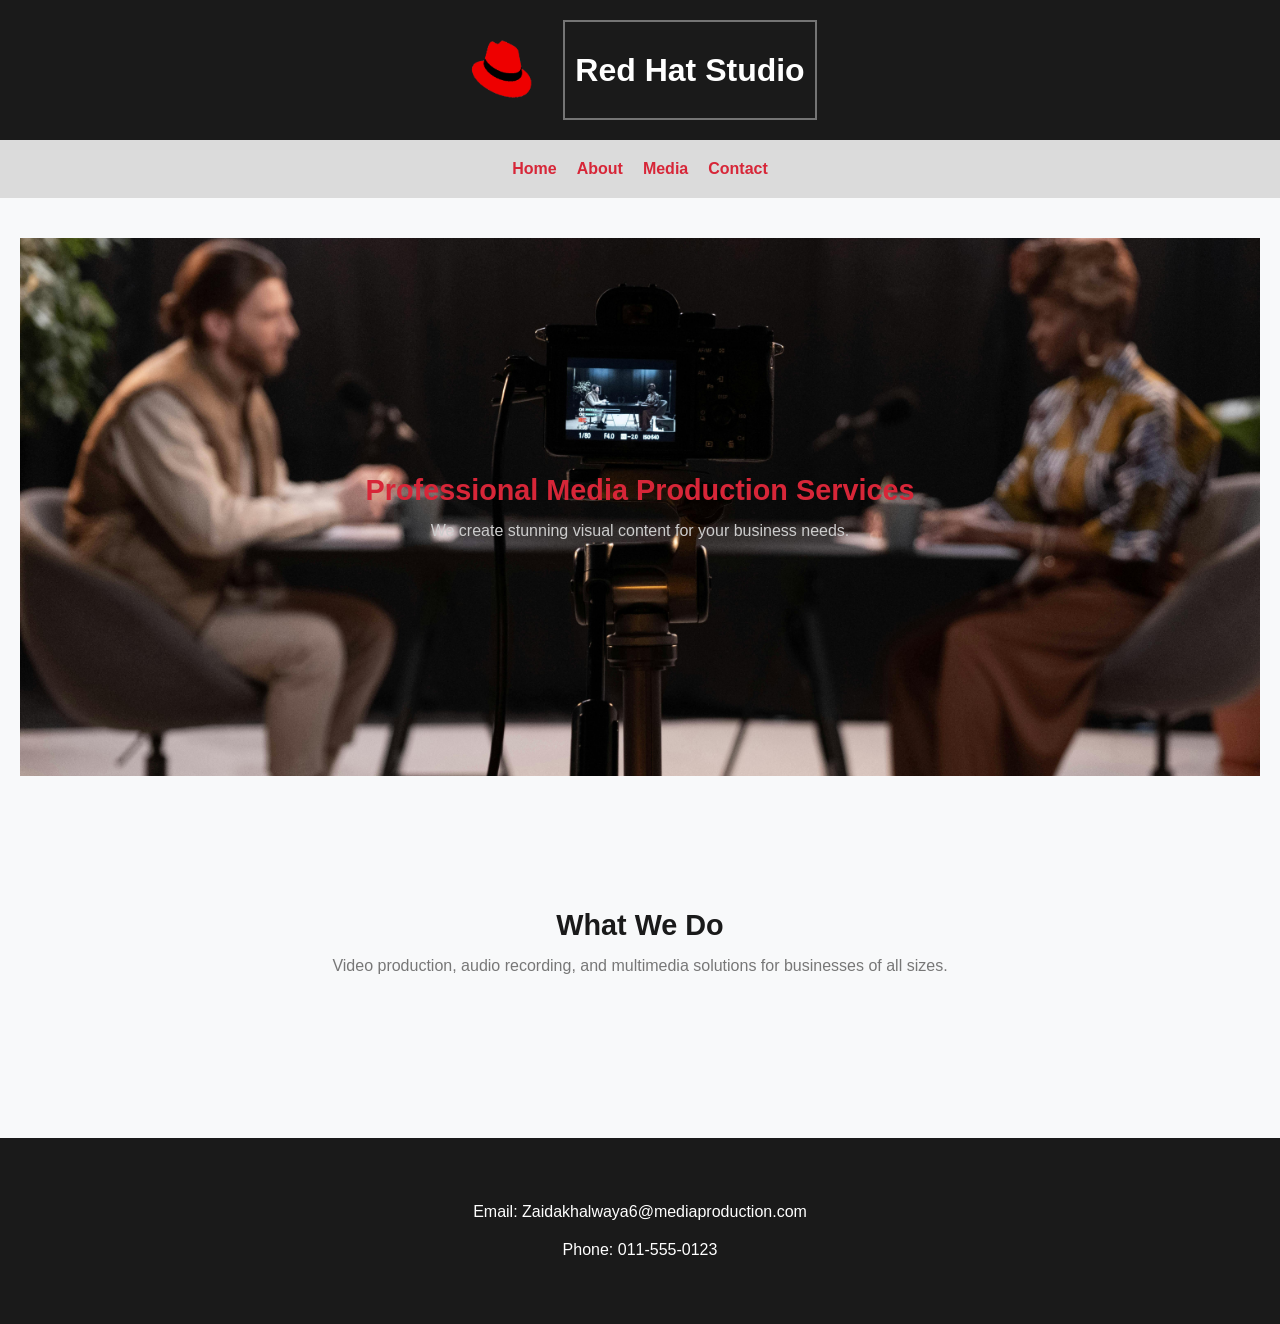
<file: index.html>
<!DOCTYPE html>
<html lang="en">
<head>
    <meta charset="UTF-8">
    <meta name="viewport" content="width=device-width, initial-scale=1.0">
    <meta name="description" content="Welcome to our media production company">
    <meta name="author" content="Zaid">
    <title>Media Production</title>
    <link rel="stylesheet" href="css/styles.css">
    <link rel="stylesheet" href="css/layout.css">
    <link rel="stylesheet" href="css/animations.css">
</head>
<body>
    <header class="top">
        <img src="media/redHatLogo.png " class="hat" alt="image6">
        <h1>Red Hat Studio</h1>
    </header>
    <nav class="nav">
        <ul >
            <li><a href="index.html">Home</a></li>
            <li><a href="about.html">About</a></li>
            <li><a href="media.html">Media</a></li>
            <li><a href="contact.html">Contact</a></li>
        </ul>
    </nav>
    <main>
        <section class="homepage">
            <article class="hero">
                <h2>Professional Media Production Services</h2>
                <p>We create stunning visual content for your business needs.</p>
            </article>
        
            <article class="content">
                <h2>What We Do</h2>
                <p>Video production, audio recording, and multimedia solutions for businesses of all sizes.</p>
            </article>

        </section>
    </main>

    <footer>
        <div class="bottom">
            <p>Email: Zaidakhalwaya6@mediaproduction.com</p>
            <p>Phone: 011-555-0123</p>
        </div>
    </footer>
</body>
</html>
</file>
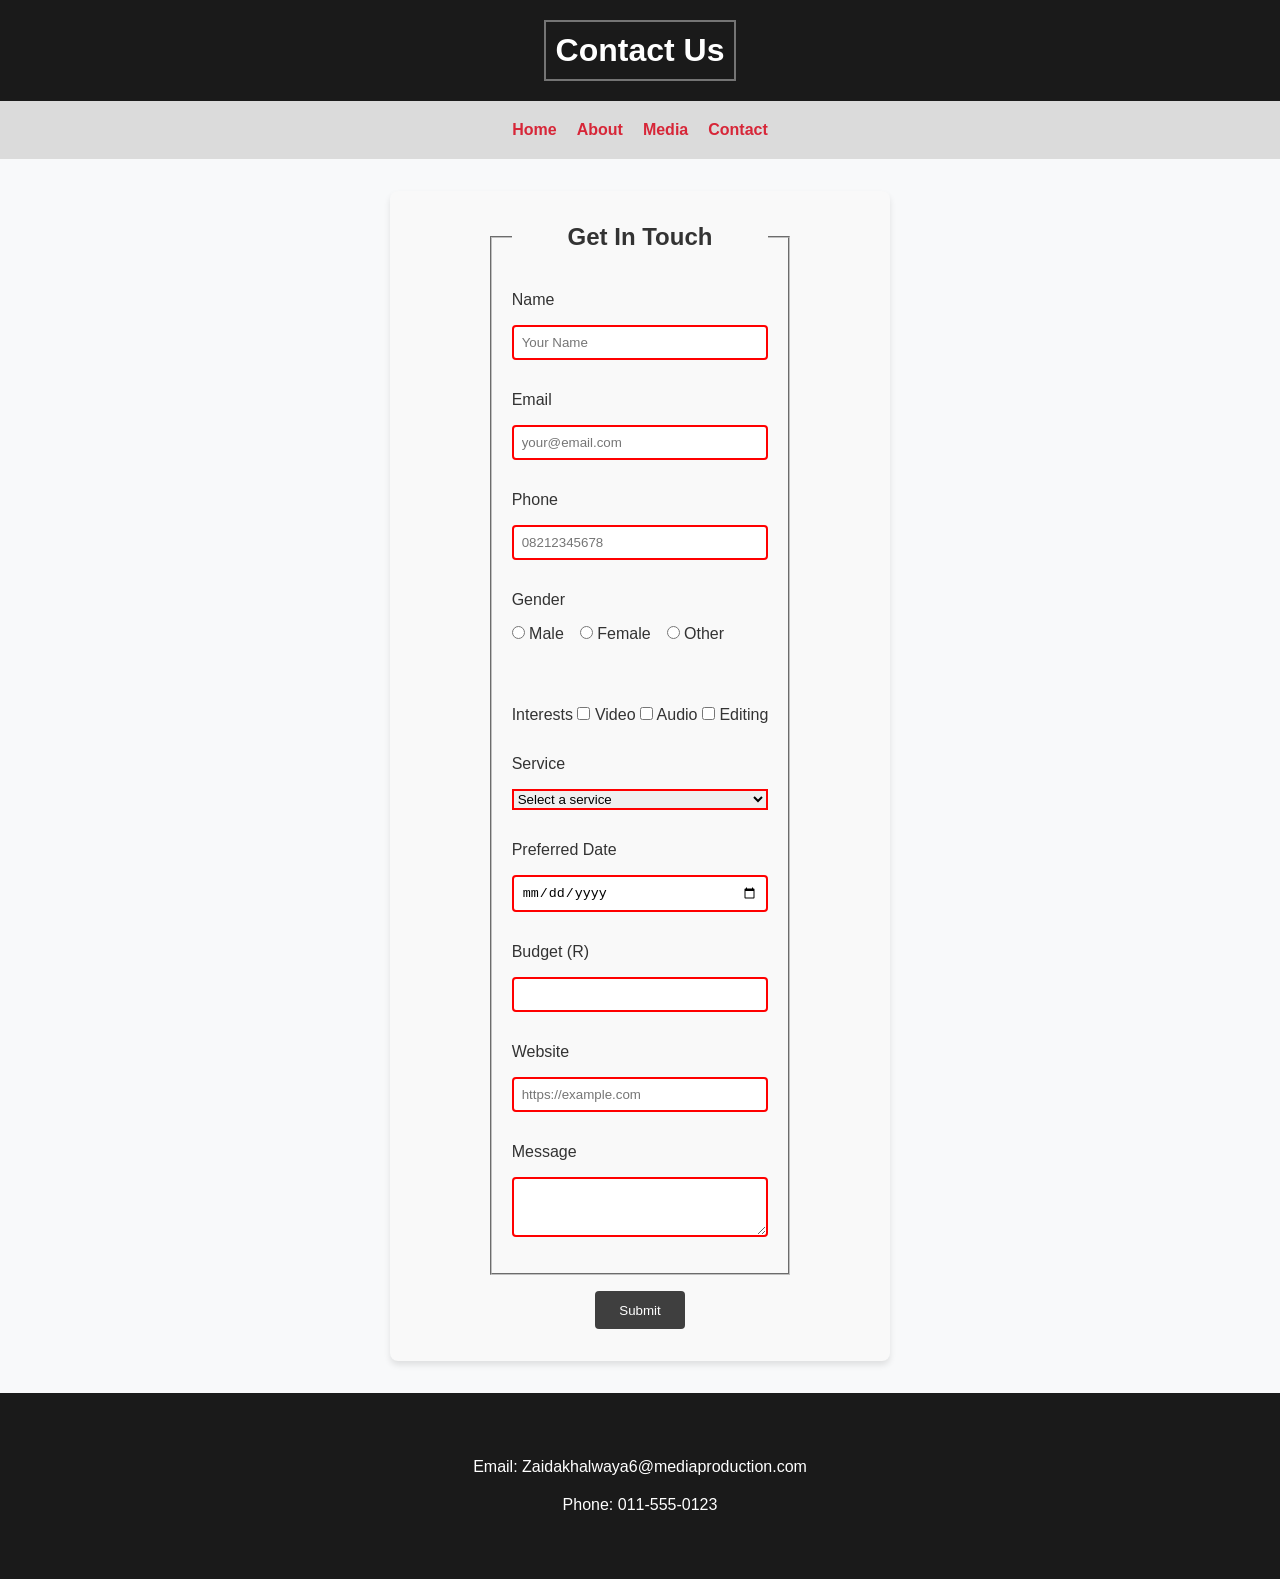
<file: contact.html>
<!DOCTYPE html>
<html lang="en">
<head>
    <meta charset="UTF-8">
    <meta name="viewport" content="width=device-width, initial-scale=1.0">
    <meta name="description" content="Contact information for our media production company">
    <meta name="author" content="Zaid">
    <title>Contact</title>
    <link rel="stylesheet" href="css/styles.css">
    <link rel="stylesheet" href="css/animations.css">
    <link rel="stylesheet" href="css/layout.css">
</head>
<body>
    <header class="top">
        <h1>Contact Us</h1>
    </header>
    <nav class="nav">
        <ul >
            <li><a href="index.html">Home</a></li>
            <li><a href="about.html">About</a></li>
            <li><a href="media.html">Media</a></li>
            <li><a href="contact.html">Contact</a></li>
        </ul>
    </nav>
    
    <main class="form-main">


        <form action="#" method="POST">
            <fieldset>
                <legend>Get In Touch</legend>

                <div class="input">
                    <label for="name">Name</label>
                    <input 
                        type="text" 
                        id="name" 
                        name="name" 
                        placeholder="Your Name"
                        required
                        minlength="1"
                        maxlength="50"
                        pattern="[A-Za-z\s]+"
                        title="Name should only contain letters and spaces"
                    >
                </div>

                <div class="input">
                    <label for="email">Email</label>
                    <input 
                        type="email" 
                        id="email" 
                        name="email" 
                        placeholder="your@email.com"
                        required
                    >
                </div>

                <div class="input">
                    <label for="phone">Phone</label>
                    <input 
                        type="tel" 
                        id="phone" 
                        name="phone" 
                        placeholder="08212345678"
                        pattern="[0-9]{10,15}"
                        minlength="10"
                        maxlength="15"
                        title="Phone number must be 10 to 15 digits"
                        required
                    >
                </div>

                <div class="gender-input" >
                    <label>Gender</label>
                    <div class="radio-options" >
                        <label><input type="radio" name="gender" value="male"> Male</label>
                        <label><input type="radio" name="gender" value="female"> Female</label>
                        <label><input type="radio" name="gender" value="other"> Other</label>
                    </div>
                </div>

                <!-- Checkboxes -->
                <div class="checkbox-input">
                    <label >Interests</label>
                    <label><input type="checkbox" name="interest" value="video"> Video</label>
                    <label><input type="checkbox" name="interest" value="audio"> Audio</label>
                    <label><input type="checkbox" name="interest" value="editing"> Editing</label>
                </div>

                <!-- Select -->
                <div class="service-input">
                    <label for="service">Service</label>
                    <select id="service" name="service" required>
                        <option value="">Select a service</option>
                        <option value="video">Video Production</option>
                        <option value="audio">Audio Recording</option>
                        <option value="editing">Editing</option>
                    </select>
                </div>

                <!-- Date input -->
                <div class="input">
                    <label for="date">Preferred Date</label>
                    <input 
                        type="date" 
                        id="date" 
                        name="date"
                        min="2025-01-01"
                        max="2030-12-31"
                        required
                    >
                </div>

                <!-- Number input -->
                <div class="input">
                    <label for="budget">Budget (R)</label>
                    <input 
                        type="number" 
                        id="budget" 
                        name="budget"
                        min="0"
                        max="100000"
                        step="100"
                        required
                    >
                </div>

                <!-- URL input -->
                <div class="input">
                    <label for="website">Website</label>
                    <input 
                        type="url" 
                        id="website" 
                        name="website"
                        placeholder="https://example.com"
                         required
                    >
                </div>

                <!-- Message -->
                <div class="message-input">
                    <label for="message">Message</label>
                    <textarea 
                        id="message" 
                        name="message"
                        minlength="10"
                        maxlength="300"
                        required
                    ></textarea>
                </div>

            </fieldset>

            <button type="submit">Submit</button>
        </form>
    </main>
    
    <footer>
         <div class="bottom">
            <p>Email: Zaidakhalwaya6@mediaproduction.com</p>
            <p>Phone: 011-555-0123</p>
         </div>
    </footer>
</body>
</html>
</file>
<file: css/styles.css>
/* ==================================================
   GLOBAL DESIGN TOKENS
   Centralized color palette used throughout the site.
   Update these values to change the theme consistently.
================================================== */
:root {
    --bg: #F8F9FA;
    --primary: #1A1A1A;
    --secondary: #2F2F2F;
    --accent: #D72638;
    --accent-alt: #3A86FF;
    --text: #333333;
    --text-light: #777777;
    --bg-secondary: #ECECEC;
}

/* ==================================================
   CSS RESET
   Removes browser default spacing and ensures
   consistent sizing calculations across elements.
================================================== */
* {
    margin: 0;
    padding: 0;
    box-sizing: border-box;
}

/* ==================================================
   PAGE DEFAULTS
   Sets the site's font, colors, and ensures the
   page always fills the viewport height.
================================================== */
html,
body {
    font-family: Arial, sans-serif;
    background-color: var(--bg);
    color: var(--text);
    height: 100%;
    margin: 0;
}

/* ==================================================
   PAGE LAYOUT
   Creates a sticky footer layout where the main
   content expands to fill available space.
================================================== */
body {
    display: flex;
    flex-direction: column;
}

main {
    flex: 1;
}

/* ==================================================
   SITE HEADER & NAVIGATION
   Styles the top navigation area and interactive
   menu links.
================================================== */
.top {
    background-color: var(--primary);
    color: white;
}

.nav ul {
    list-style: none;
    background-color: #dbdbdb;
}

.nav a {
    text-decoration: none;
    color: var(--accent);
    font-weight: bold;
    transition: color 0.3s ease, text-decoration 0.3s ease;
}

/* Visual feedback when users hover over links */
.nav a:hover {
    color: black;
    text-decoration: underline;
}

/* ==================================================
   ID SELECTOR — Main navigation styling
   Uses an ID selector for the primary navigation
   to demonstrate selector type variety.
================================================== */
#main-nav {
    position: sticky;
    top: 0;
    z-index: 100;
}

#site-header {
    letter-spacing: 1px;
}

/* ==================================================
   ATTRIBUTE SELECTOR — External link styling
   Targets links that start with "https" to
   distinguish external links visually.
================================================== */
a[href^="https"] {
    color: var(--accent-alt);
}

/* Styles required form fields with a visual indicator */
input[required] {
    border-left: 3px solid var(--accent);
}

/* ==================================================
   HERO SECTION
   Large banner area used to introduce the page
   with a background image and highlighted text.
================================================== */
.hero {
    background-image: url("/images/bannerHomePage.jpg");
    background-size: cover;
    background-position: center;
    background-repeat: no-repeat;
    padding: 40px;
    color: white;
}

/* Highlight heading using the brand accent color */
.hero h2 {
    color: var(--accent);
}

/* Softer paragraph color for visual hierarchy */
.hero p {
    color: #ccc;
}

/* ==================================================
   MAIN CONTENT AREA
   Provides spacing and readability for general
   page content sections.
================================================== */
.content {
    padding: 40px 20px;
    border-radius: 8px;
}

.content h2 {
    color: var(--primary);
}

/* Secondary text color improves readability */
.content p {
    color: var(--text-light);
}

/* ==================================================
   ADJACENT SIBLING COMBINATOR
   Paragraphs immediately following h2 headings
   get reduced top margin for tighter coupling.
================================================== */
h2 + p {
    margin-top: 0;
}

/* ==================================================
   GENERAL SIBLING COMBINATOR
   Articles that follow an h2 within the same
   parent receive consistent padding.
================================================== */
h2 ~ article {
    padding: 1rem 0;
}

/* ==================================================
   TEAM SECTION
   Uses a background image to visually separate
   the team information from the rest of the page.
================================================== */
.team-section {
    background-image: url("/images/bannerAboutPage.jpg");
    background-size: cover;
    background-position: center;
    padding: 40px;
    color: white;
}

.team-section h2 {
    color: var(--accent);
}

/* ==================================================
   SERVICE CARD OVERLAY
   Adds a dark layer over background videos so
   text remains readable regardless of video colors.
   Uses ::after pseudo-element for the overlay.
================================================== */
.service-card::after {
    content: "";
    position: absolute;
    inset: 0;
    background: rgba(0, 0, 0, 0.55);
    z-index: 1;
}

/* ==================================================
   SERVICE CARD TYPOGRAPHY
   Controls readability and visual hierarchy of
   service card content.
================================================== */
.service-card h3 {
    font-size: 1.5rem;
}

.service-card p {
    font-size: 1rem;
    opacity: 0.9;
}

/* ==================================================
   MEDIA SECTION HEADINGS
   Applies consistent branding and improves
   visibility against media backgrounds.
================================================== */
.video-section h3,
.audio-section h3,
.img-section h3 {
    color: var(--accent);
    text-shadow: 0 2px 6px rgba(0, 0, 0, 0.8);
}

/* ==================================================
   CLIENT TESTIMONIALS / SHOWCASE
   Creates card-like presentation for client
   information and feedback.
================================================== */
.client {
    padding: 4rem 2rem;
    background-color: #f4f6f8;
}

.client h2 {
    color: #333;
    font-size: 2rem;
}

/* Card styling for client profiles or testimonials */
.client figure {
    background: #fff;
    border: 1px solid #e0e0e0;
    border-radius: 12px;
    box-shadow: 0 4px 6px rgba(0, 0, 0, 0.05);
    transition: transform 0.3s ease, box-shadow 0.3s ease;
}

/* Circular profile images */
.client img {
    border-radius: 50%;
    border: 3px solid #fff;
}

/* ==================================================
   FORM STYLING
   Creates a clean, card-like appearance for
   user input forms.
================================================== */
form {
    background-color: #f9f9f9;
    padding: 2rem;
    border-radius: 8px;
    box-shadow: 0 4px 6px rgba(0, 0, 0, 0.1);
}

/* Shared styling for form fields */
form input,
form textarea {
    border: 1px solid #000;
    border-radius: 4px;
}

/* Primary call-to-action button */
form button {
    border: none;
    border-radius: 4px;
    background-color: #3f3f3f;
    color: white;
    transition: all 0.3s ease;
}

/* ==================================================
   FORM VALIDATION FEEDBACK
   Provides immediate visual indication of whether
   user input is valid or invalid.
================================================== */
form input:valid,
form textarea:valid,
form select:valid {
    border: 2px solid green;
}

form input:invalid,
form textarea:invalid,
form select:invalid {
    border: 2px solid red;
}

/* Small press animation when button is clicked */
form button:active {
    transform: scale(0.98);
}

/* Hover effect for submit button */
form button:hover {
    background-color: #a61b2a;
    opacity: 0.9;
    transform: scale(1.05);
}

/* ==================================================
   FOOTER
   Uses the primary brand color to visually anchor
   the bottom of the page.
================================================== */
.bottom {
    background-color: var(--primary);
    color: white;
}
</file>
<file: css/layout.css>
/* ==================================================
   PAGE STRUCTURE
   Creates a full-height layout and allows the footer
   to stay at the bottom when content is short.
   Note: body flex and main flex are defined in
   styles.css to avoid duplication.
================================================== */

/* ==================================================
   HEADER
   Aligns the logo and company title horizontally
   and centers them within the page.
================================================== */
.top {
    padding: 20px;
    display: flex;
    gap: 20px;
    justify-content: center;
}

/* Company title styling */
.top h1 {
    display: flex;
    justify-content: center;
    margin: 0;
    align-items: center;
    padding: 10px;
    border: 2px solid rgb(116, 116, 116);
}

/* Controls logo size and spacing */
.top img {
    padding: 2px;
    width: 80px;
}

/* ==================================================
   NAVIGATION
   Displays menu items in a horizontal layout and
   provides spacing between links.
================================================== */
.nav ul {
    display: flex;
    justify-content: center;
    padding: 20px;
}

.nav a {
    margin: 0 10px;
}

/* ==================================================
   HOMEPAGE LAYOUT
   Splits the page into hero and content sections
   using a flexible vertical layout.
================================================== */
.homepage {
    min-height: 100vh;
    display: flex;
    flex-direction: column;
    gap: 10px;
}

/* Main banner section used to capture attention */
.hero {
    flex: 2;
    display: flex;
    flex-direction: column;
    justify-content: center;
    align-items: center;
    text-align: center;
    padding: 10px 15px;
    margin: 0;
}

/* Supporting content section below the hero */
.content {
    flex: 1;
    display: flex;
    flex-direction: column;
    justify-content: center;
    align-items: center;
    text-align: center;
    padding: 10px;
}

/* ==================================================
   ABOUT PAGE
   Team and portfolio presentation styles.
================================================== */

/* Prevents portfolio images from becoming too large */
.portfolio-grid img {
    max-width: 250px;
    width: 100%;
    height: auto;
    object-fit: cover;
}

/* Centers team information over the banner area */
.team-section {
    padding: 60px 20px;
    display: flex;
    justify-content: center;
    align-items: center;
    text-align: center;
}

/* Improves readability by limiting line length */
.team-section article {
    max-width: 600px;
}

/* ==================================================
   SERVICES SECTION
   Displays service offerings in a responsive grid.
================================================== */
.service-section {
    display: grid;
    grid-auto-rows: auto;
    gap: 20px;
    padding: 60px 20px;
    justify-items: center;
}

.service {
    display: grid;
    place-items: center;
}

/* ==================================================
   SERVICE CARDS
   Creates a container for media backgrounds and
   overlayed content.
================================================== */
.service-card {
    display: grid;
    position: relative;
    overflow: hidden;
    width: 100%;
    border-radius: 0;
    padding: 30px;
    text-align: center;
}

/* Makes background videos cover the entire card */
.service-card video {
    position: absolute;
    inset: 0;
    width: 100%;
    height: 100%;
    object-fit: cover;
    z-index: 0;
}

/* Centers content within media service cards */
.video-section,
.audio-section,
.img-section {
    display: flex;
    flex-direction: column;
    justify-content: center;
    align-items: center;
    text-align: center;
    padding: 20px;
}

/* ==================================================
   PORTFOLIO SECTION
   Responsive grid used to showcase projects.
================================================== */
.portfolio-section {
    padding: 3rem 2rem;
    text-align: center;
}

/* Automatically adjusts number of columns
   based on available screen width */
.portfolio-grid {
    display: grid;
    grid-template-columns:
        repeat(auto-fit, minmax(250px, 1fr));
    gap: 2rem;
}

.portfolio-grid h2 {
    text-align: center;
    font-size: 1.8rem;
    text-transform: uppercase;
}

.portfolio-grid article {
    padding: 1rem;
    border-radius: 8px;
}

/* Single-column layout for smaller screens */
@media (max-width: 600px) {
    .portfolio-grid {
        grid-template-columns: 1fr;
    }
}

/* ==================================================
   SHARED SECTION STYLING
   Provides consistent spacing for major sections.
================================================== */
section {
    padding: 20px;
    margin: 20px 0;
    border-radius: 8px;
}

section h2 {
    font-size: 1.8rem;
    margin-bottom: 15px;
    text-align: center;
}

/* ==================================================
   VIDEO SHOWCASE
   Displays multiple videos side by side.
================================================== */
.video-showcase {
    text-align: center;
    padding: 20px 0;
}

.video-showcase h2 {
    margin-bottom: 20px;
}

.video-showcase video {
    display: inline-block;
    width: 45%;
    margin: 0 10px;
    height: auto;
    border-radius: 5px;
}

/* ==================================================
   AUDIO SHOWCASE
   Provides a dedicated area for audio samples.
================================================== */
.audio-sample {
    display: block;
    text-align: center;
    padding: 20px 0;
    background-color: #555;
}

.audio-sample h2 {
    margin-bottom: 20px;
    color: #ffffff;
}

.audio-sample audio {
    display: block;
    margin: 0 auto 10px;
    width: 60%;
    max-width: 500px;
}

.audio-sample p {
    margin: 0;
    font-size: 1rem;
    color: #e0e0e0;
}

/* ==================================================
   LOCATION SECTION
   Displays business location and embedded map.
================================================== */
.location {
    padding: 20px 0;
}

.location h2 {
    text-align: center;
    font-size: 2.2rem;
    letter-spacing: 2px;
    text-transform: uppercase;
    margin-bottom: 20px;
    color: #222;
}

/* Full-width embedded map */
.location iframe {
    width: 100vw;
    height: 200px;
    border: 0;
    display: block;
}

.location p {
    text-align: center;
    margin-top: 10px;
    color: #555;
}

/* ==================================================
   CLIENT TESTIMONIALS
   Displays client feedback in responsive cards.
================================================== */
.client article {
    display: flex;
    flex-wrap: wrap;
    flex-direction: row;
    justify-content: center;
    gap: 2rem;
    max-width: 1000px;
    margin: 0 auto;
}

/* Forces heading onto its own row */
.client h2 {
    flex: 0 0 100%;
    text-align: center;
    margin-bottom: 1rem;
    position: relative;
}

.client figure {
    padding: 2rem;
    width: 300px;
    text-align: center;
    margin: 0;
}

/* Circular client profile images */
.client img {
    width: 100px;
    height: 100px;
    object-fit: cover;
    margin-bottom: 1rem;
}

/* Stack testimonial cards on smaller screens */
@media (max-width: 600px) {
    .client figure {
        width: 100%;
    }
}

/* ==================================================
   CONTACT PAGE
   Layout and styling for the contact form.
================================================== */
.form-main {
    display: flex;
    justify-content: center;
    gap: 2rem;
    padding: 2rem;
    align-items: flex-start;
}

/* Consistent spacing for form controls */
.input,
.gender-input,
.message-input,
.service-input {
    display: flex;
    flex-direction: column;
    margin-bottom: 1rem;
}

/* Centers the form and limits maximum width */
form {
    display: flex;
    flex-direction: column;
    align-items: center;
    max-width: 500px;
    width: 100%;
}

/* Form title styling */
legend {
    display: block;
    width: 100%;
    text-align: center;
    font-size: 1.5rem;
    font-weight: bold;
    margin-bottom: 20px;
}

/* Responsive form field layout */
fieldset {
    display: grid;
    grid-template-columns:
        repeat(auto-fit, minmax(250px, 1fr));
    gap: 15px;
    padding: 20px;
}

label {
    margin-bottom: 1rem;
    font-weight: 500;
}

form div {
    margin-bottom: 1rem;
}

/* Aligns radio buttons horizontally */
.radio-options {
    display: flex;
    gap: 1rem;
    align-items: center;
}

/* Attribute selector for radio button accent color */
.radio-options input[type="radio"] {
    margin: 0;
    accent-color: var(--accent);
}

/* Allows users to resize message field vertically */
textarea {
    min-height: 60px;
    resize: vertical;
}

form input,
form textarea {
    padding: 0.5rem;
}

/* Makes text-based inputs span full width */
form input[type="text"],
form input[type="email"],
form input[type="tel"],
form textarea {
    width: 100%;
}

/* Submit button spacing */
form button {
    padding: 0.7rem 1.5rem;
    margin-top: 1rem;
}

/* ==================================================
   FOOTER
   Simple centered footer content.
================================================== */
footer > div.bottom {
    text-align: center;
    padding: 55px;
}

.bottom p {
    margin: 0 10px;
    padding: 10px;
}
</file>
<file: css/animations.css>
/* =========================
   HOVER ANIMATIONS
   Unified hover effects for
   interactive elements across
   the site.
========================= */

/* Service cards lift on hover */
.service-section article:hover {
    transform: translateY(-5px) scale(1.03);
    box-shadow: 0 28px 20px rgba(0,0,0,0.15);
    transition: transform 0.3s ease, box-shadow 0.3s ease;
}

/* Portfolio image hover — smooth scale effect */
.portfolio-grid img {
    transition: transform 0.6s ease;
}

.portfolio-grid img:hover {
    transform: scale(1.05);
}

/* Client testimonial cards lift on hover */
.client figure:hover {
    transform: translateY(-5px);
    box-shadow: 0 10px 15px rgba(0,0,0,0.1);
    border-color: #ccc;
}

/* =========================
   SERVICE CARD ANIMATION
   Smooth entrance and hover
   effects for video service
   cards.
========================= */

.service-card {
    position: relative;
    overflow: hidden;
    transition: transform 0.3s ease, box-shadow 0.3s ease;
}

/* Hover effect — card lifts and scales slightly */
.service-card:hover {
    transform: translateY(-8px) scale(1.03);
    box-shadow: 0 20px 30px rgba(0, 0, 0, 0.25);
}

/* Text layer sits above the video and overlay */
.service-card .content {
    position: relative;
    z-index: 2;
}

/* =========================
   FLOAT ANIMATIONS
   Subtle floating effect for
   headings to add visual life.
========================= */

.hero h2,
.content h2 {
    animation: float 3s ease-in-out infinite;
}

.video-section h3,
.audio-section h3,
.img-section h3,
.audio-sample h2 {
    animation: float 5s ease-in-out infinite;
}

/* =========================
   HAT BOUNCE
   Logo entrance animation —
   bounces in from above with
   rotation and scale.
========================= */

.hat {
    height: 100px;
    animation: hatBounce 1s ease-out forwards;
    opacity: 0;
}

@keyframes hatBounce {
    0% {
        transform: translateY(-150px) scale(0.5) rotate(-30deg);
        opacity: 0;
    }
    50% {
        transform: translateY(20px) scale(1.2) rotate(10deg);
        opacity: 1;
    }
    70% {
        transform: translateY(-10px) scale(0.95) rotate(-5deg);
    }
    100% {
        transform: translateY(0) scale(1) rotate(0deg);
        opacity: 1;
    }
}

/* =========================
   FADE SLIDE UP
   Staggered entrance animation
   for section headings.
========================= */

.location h2 {
    opacity: 0;
    transform: translateY(30px);
    animation: fadeSlideUp 2s ease forwards;
    animation-delay: 0.7s;
}

.top h1 {
    opacity: 0;
    transform: translateY(30px);
    animation: fadeSlideUp 2s ease forwards;
    animation-delay: 0.5s;
}

.team-section h2 {
    opacity: 0;
    transform: translateY(30px);
    animation: fadeSlideUp 1s ease forwards;
    animation-delay: 0.1s;
}

.service-section h2 {
    opacity: 0;
    transform: translateY(30px);
    animation: fadeSlideUp 2s ease forwards;
    animation-delay: 0.9s;
}

.portfolio-section h2 {
    opacity: 0;
    transform: translateY(30px);
    animation: fadeSlideUp 2s ease forwards;
    animation-delay: 1s;
}

.video-showcase h2 {
    opacity: 0;
    transform: translateY(30px);
    animation: fadeSlideUp 1s ease forwards;
    animation-delay: 0.02s;
}

/* Even portfolio items get a slight offset for visual rhythm */
.portfolio-grid figure:nth-child(even) {
    transform: translateY(10px);
}

/* =========================
   KEYFRAMES
   Shared animation keyframes
   used throughout the site.
========================= */

@keyframes fadeSlideUp {
    to {
        opacity: 1;
        transform: translateY(0);
    }
}

@keyframes float {
    0%, 100% {
        transform: translateY(0);
    }
    50% {
        transform: translateY(-5px);
    }
}
</file>
